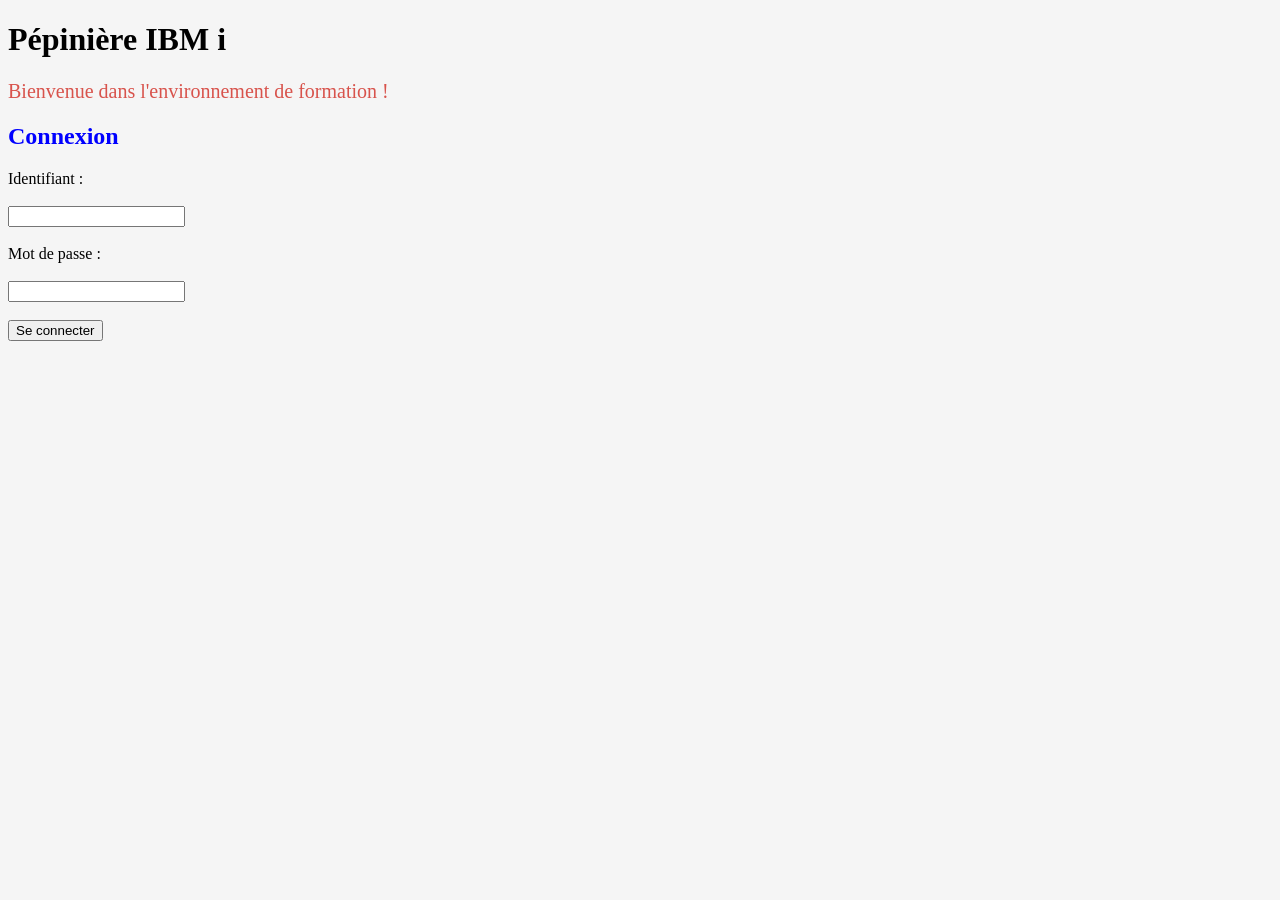
<file: TP1/index.html>
<!DOCTYPE html>
<html lang="fr">

<head>
    <meta charset="UTF-8">
    <title>Ma page</title>
    <link rel="stylesheet" href="./CSS/style.css">
</head>

<body>
    <h1 class="page_title"> Pépinière IBM i </h1>
    <p class="welcom_text"> Bienvenue dans l'environnement de formation !</p>
    <h2 class="login_litle">Connexion</h2>
   <form action="liste.html" method="post">
    <label for="username">Identifiant :</label>
    <br><br>
    <input type="text" autocomplete="off" id="username" name="username" required>
    <br><br>

    <label for="password">Mot de passe :</label>
    <br><br>

    <input type="password" autocomplete="off" id="password" name="password" required>
    <br><br>
     <input type="submit" value="Se connecter">
</form>
</body>
</html>
</file>
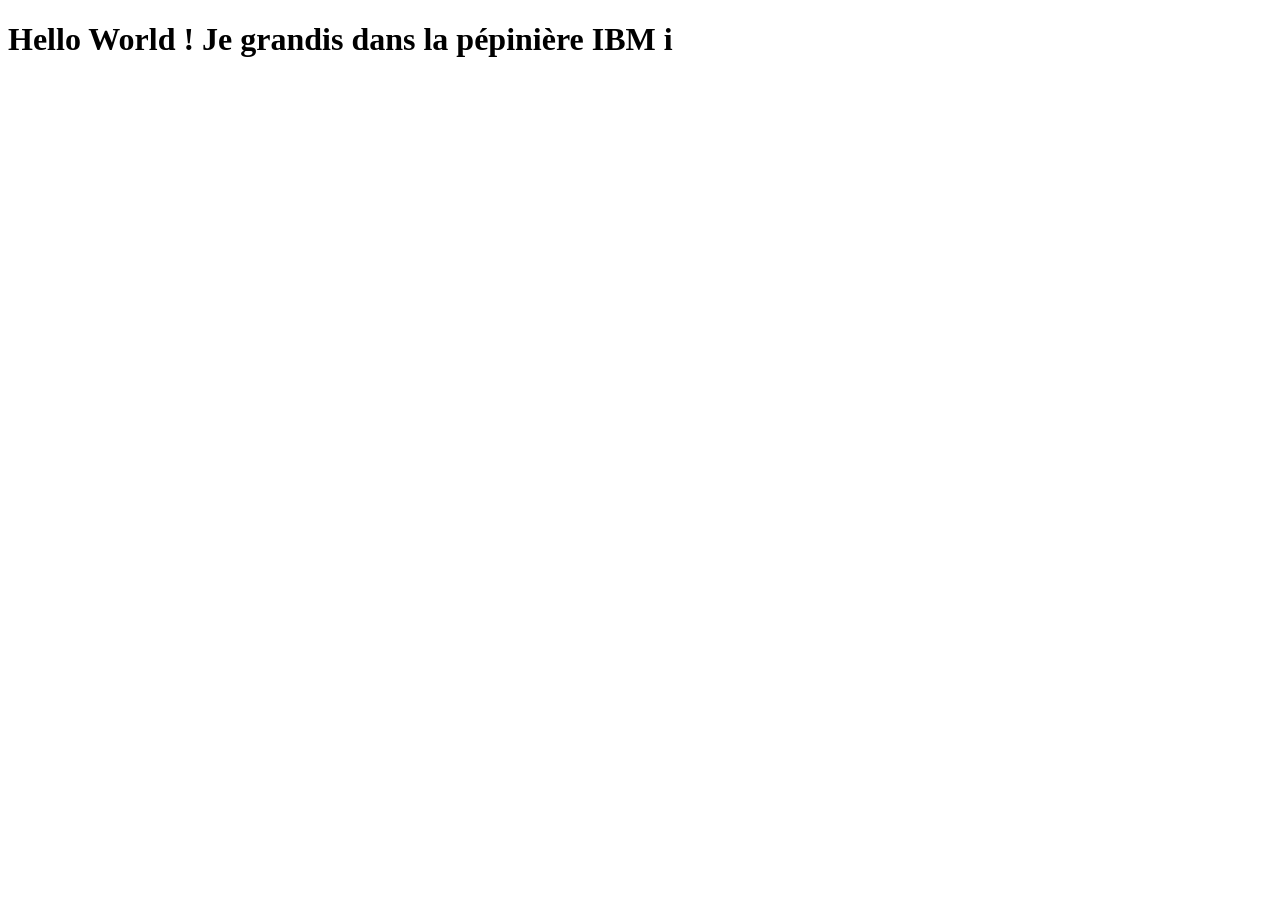
<file: TP0/mapage.html>
<!DOCTYPE html>
<html lang="fr">
    <head>
        <meta charset="UTF-8">
        <title>Ma page</title>
    </head>
    <body>
        <h1> Hello World ! Je grandis dans la pépinière IBM i </h1>
</html>
</file>
<file: TP1/CSS/style.css>
body {
    background-color: #F5F5F5;
    font-family: Verdana;
}

.page.title {
    color: #1AB09C;
}

.welcom_text {
    color: #D8534C;
    font-size: 20px;
}

.login_litle{
    color:blue;
}

table,
th,
td {
    border: 1px solid black;
}
</file>
